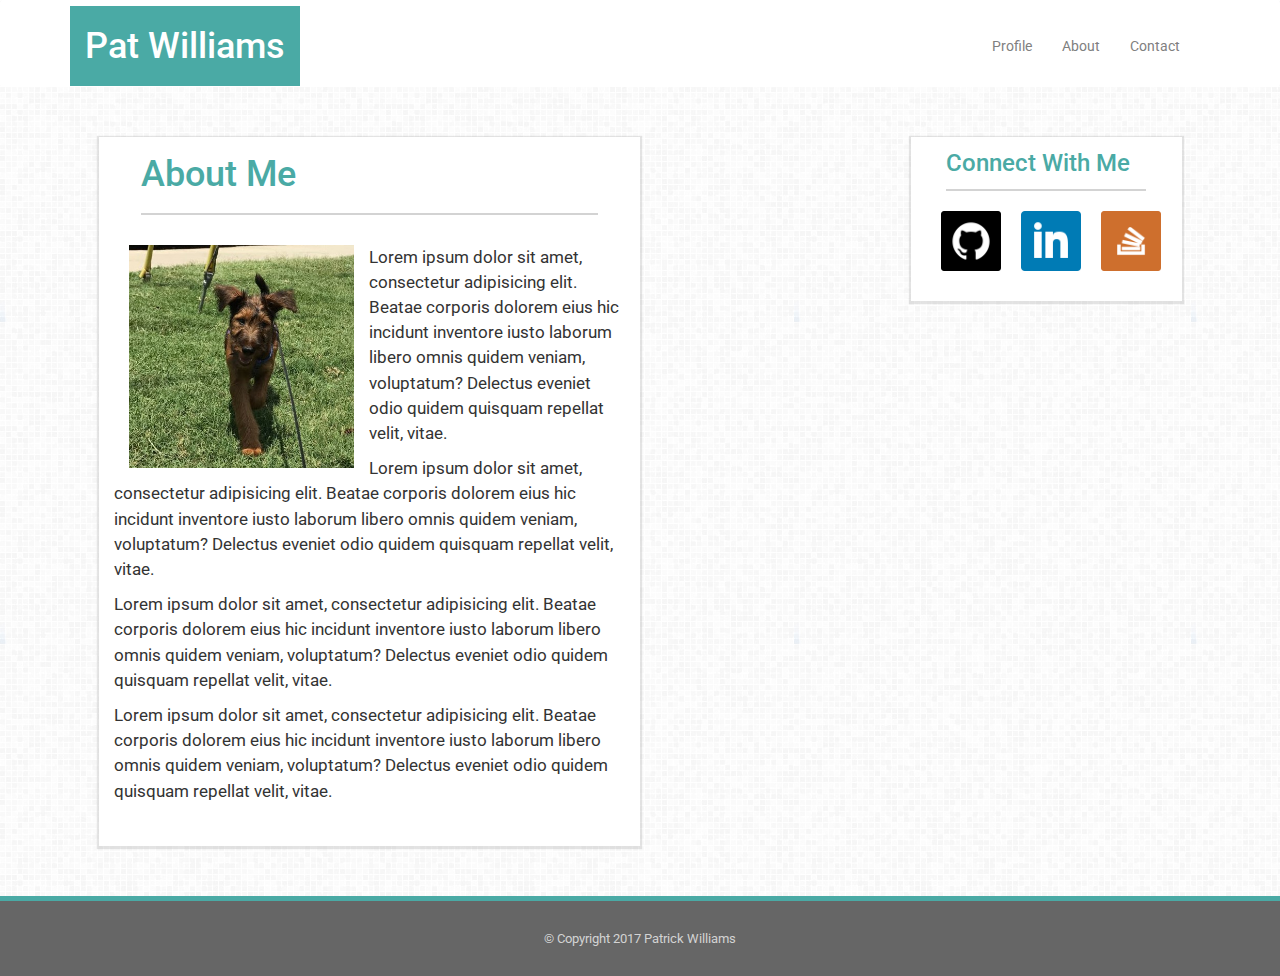
<file: about.html>
<!doctype html>
<html lang="en">
<head>
  <meta charset="UTF-8">
  <meta name="viewport"
        content="width=device-width, user-scalable=no, initial-scale=1.0, maximum-scale=1.0, minimum-scale=1.0">
  <meta http-equiv="X-UA-Compatible" content="ie=edge">
  <title>About</title>
  <link href="https://fonts.googleapis.com/css?family=Roboto:300,400" rel="stylesheet">
  <link rel="stylesheet" href="https://maxcdn.bootstrapcdn.com/bootstrap/3.3.7/css/bootstrap.min.css">
  <link rel="stylesheet" href="assets/css/global.css">
  <link rel="stylesheet" href="assets/css/about.css">
  <script src="https://code.jquery.com/jquery-3.2.1.min.js"
          integrity="sha256-hwg4gsxgFZhOsEEamdOYGBf13FyQuiTwlAQgxVSNgt4=" crossorigin="anonymous"></script>
</head>
<body>
<nav class="navbar">
  <div class="container">
    <div class="container-fluid">
      <!-- Brand and toggle get grouped for better mobile display -->
      <div class="navbar-header">
        <button type="button" class="navbar-toggle collapsed" data-toggle="collapse"
                data-target="#bs-example-navbar-collapse-1" aria-expanded="false">
          <span class="sr-only">Toggle navigation</span>
          <span class="icon-bar"></span>
          <span class="icon-bar"></span>
          <span class="icon-bar"></span>
        </button>
        <a class="navbar-brand" href="#"><h1>Pat Williams</h1></a>
      </div>

      <!-- Collect the nav links, forms, and other content for toggling -->
      <div class="collapse navbar-collapse" id="bs-example-navbar-collapse-1">
        <ul class="nav navbar-nav navbar-right">
          <li><a href="index.html">Profile</a></li>
          <li><a href="about.html">About</a></li>
          <li><a href="contact.html">Contact</a></li>
        </ul>
      </div><!-- /.navbar-collapse -->
    </div><!-- /.container-fluid -->
  </div>
</nav>

<div class="container">
  <div class="row">
    <div class="col-xs-12 col-md-8 col-lg-6 content-left">
      <div class="row">
        <h1 class="col-xs-12 content-left-title">About Me</h1>
      </div>
      <div class="row">
        <div class="col-xs-12 col-sm-6 thumb">
          <img src="assets/images/Hunter.jpeg" alt="Random Pic">
        </div>
          <p>Lorem ipsum dolor sit amet, consectetur adipisicing elit. Beatae corporis dolorem eius hic incidunt inventore iusto laborum libero omnis quidem veniam, voluptatum? Delectus eveniet odio quidem quisquam repellat velit, vitae.</p>
          <p>Lorem ipsum dolor sit amet, consectetur adipisicing elit. Beatae corporis dolorem eius hic incidunt inventore iusto laborum libero omnis quidem veniam, voluptatum? Delectus eveniet odio quidem quisquam repellat velit, vitae.</p>
          <p>Lorem ipsum dolor sit amet, consectetur adipisicing elit. Beatae corporis dolorem eius hic incidunt inventore iusto laborum libero omnis quidem veniam, voluptatum? Delectus eveniet odio quidem quisquam repellat velit, vitae.</p>
          <p>Lorem ipsum dolor sit amet, consectetur adipisicing elit. Beatae corporis dolorem eius hic incidunt inventore iusto laborum libero omnis quidem veniam, voluptatum? Delectus eveniet odio quidem quisquam repellat velit, vitae.</p>
      </div>
    </div>
    <div class="col-xs-1 col-md-1 col-lg-3"></div>
    <div class="col-xs-12 col-md-3 content-right">
      <div class="row">
        <h3 class="content-right-title">Connect With Me</h3>
      </div>
      <div class="row">
        <div class="col-xs-4">
          <div class="image" style="background-image: url('assets/images/git.png');">
            <a href="https://github.com/patwill92/">
              <div class="inner"></div>
            </a>
          </div>
        </div>
        <div class="col-xs-4">
          <div class="image" style="background-image: url('assets/images/linkedin.png');">
            <a href="https://github.com/patwill92/">
              <div class="inner"></div>
            </a>
          </div>
        </div>
        <div class="col-xs-4">
          <div class="image" style="background-image: url('assets/images/stack.png');">
            <a href="https://github.com/patwill92/">
              <div class="inner"></div>
            </a>
          </div>
        </div>

      </div>
    </div>
  </div>
</div>

<footer>
  <div class="footer">
    <p>&copy; Copyright 2017 Patrick Williams</p>
  </div>
</footer>
<script src="https://maxcdn.bootstrapcdn.com/bootstrap/3.3.7/js/bootstrap.min.js"></script>
</body>
</html>
</file>
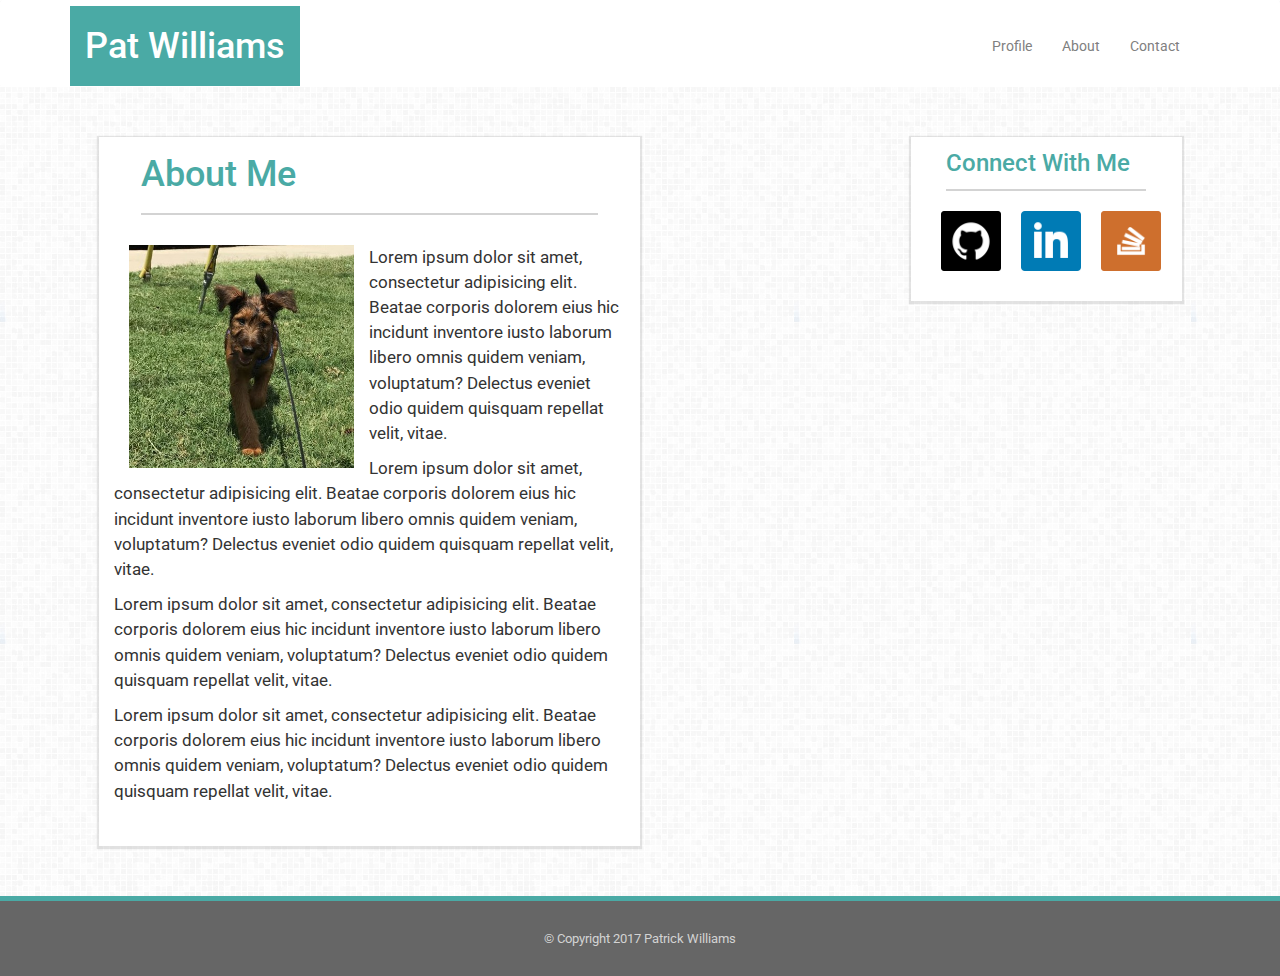
<file: boot-about.html>
<!doctype html>
<html lang="en">
<head>
  <meta charset="UTF-8">
  <meta name="viewport"
        content="width=device-width, user-scalable=no, initial-scale=1.0, maximum-scale=1.0, minimum-scale=1.0">
  <meta http-equiv="X-UA-Compatible" content="ie=edge">
  <title>About</title>
  <link href="https://fonts.googleapis.com/css?family=Roboto:300,400" rel="stylesheet">
  <link rel="stylesheet" href="https://maxcdn.bootstrapcdn.com/bootstrap/3.3.7/css/bootstrap.min.css">
  <link rel="stylesheet" href="assets/css/global.css">
  <link rel="stylesheet" href="assets/css/about.css">
  <script src="https://code.jquery.com/jquery-3.2.1.min.js"
          integrity="sha256-hwg4gsxgFZhOsEEamdOYGBf13FyQuiTwlAQgxVSNgt4=" crossorigin="anonymous"></script>
</head>
<body>
<nav class="navbar">
  <div class="container">
    <div class="container-fluid">
      <!-- Brand and toggle get grouped for better mobile display -->
      <div class="navbar-header">
        <button type="button" class="navbar-toggle collapsed" data-toggle="collapse"
                data-target="#bs-example-navbar-collapse-1" aria-expanded="false">
          <span class="sr-only">Toggle navigation</span>
          <span class="icon-bar"></span>
          <span class="icon-bar"></span>
          <span class="icon-bar"></span>
        </button>
        <a class="navbar-brand" href="#"><h1>Pat Williams</h1></a>
      </div>

      <!-- Collect the nav links, forms, and other content for toggling -->
      <div class="collapse navbar-collapse" id="bs-example-navbar-collapse-1">
        <ul class="nav navbar-nav navbar-right">
          <li><a href="boot-index.html">Profile</a></li>
          <li><a href="boot-about.html">About</a></li>
          <li><a href="boot-contact.html">Contact</a></li>
        </ul>
      </div><!-- /.navbar-collapse -->
    </div><!-- /.container-fluid -->
  </div>
</nav>

<div class="container">
  <div class="row">
    <div class="col-xs-12 col-md-8 col-lg-6 content-left">
      <div class="row">
        <h1 class="col-xs-12 content-left-title">About Me</h1>
      </div>
      <div class="row">
        <div class="col-xs-12 col-sm-6 thumb">
          <img src="assets/images/Hunter.jpeg" alt="Random Pic">
        </div>
          <p>Lorem ipsum dolor sit amet, consectetur adipisicing elit. Beatae corporis dolorem eius hic incidunt inventore iusto laborum libero omnis quidem veniam, voluptatum? Delectus eveniet odio quidem quisquam repellat velit, vitae.</p>
          <p>Lorem ipsum dolor sit amet, consectetur adipisicing elit. Beatae corporis dolorem eius hic incidunt inventore iusto laborum libero omnis quidem veniam, voluptatum? Delectus eveniet odio quidem quisquam repellat velit, vitae.</p>
          <p>Lorem ipsum dolor sit amet, consectetur adipisicing elit. Beatae corporis dolorem eius hic incidunt inventore iusto laborum libero omnis quidem veniam, voluptatum? Delectus eveniet odio quidem quisquam repellat velit, vitae.</p>
          <p>Lorem ipsum dolor sit amet, consectetur adipisicing elit. Beatae corporis dolorem eius hic incidunt inventore iusto laborum libero omnis quidem veniam, voluptatum? Delectus eveniet odio quidem quisquam repellat velit, vitae.</p>
      </div>
    </div>
    <div class="col-xs-1 col-md-1 col-lg-3"></div>
    <div class="col-xs-12 col-md-3 content-right">
      <div class="row">
        <h3 class="content-right-title">Connect With Me</h3>
      </div>
      <div class="row">
        <div class="col-xs-4">
          <div class="image" style="background-image: url('assets/images/git.png');">
            <a href="https://github.com/patwill92/">
              <div class="inner"></div>
            </a>
          </div>
        </div>
        <div class="col-xs-4">
          <div class="image" style="background-image: url('assets/images/linkedin.png');">
            <a href="https://github.com/patwill92/">
              <div class="inner"></div>
            </a>
          </div>
        </div>
        <div class="col-xs-4">
          <div class="image" style="background-image: url('assets/images/stack.png');">
            <a href="https://github.com/patwill92/">
              <div class="inner"></div>
            </a>
          </div>
        </div>

      </div>
    </div>
  </div>
</div>

<footer>
  <div class="footer">
    <p>&copy; Copyright 2017 Patrick Williams</p>
  </div>
</footer>
<script src="https://maxcdn.bootstrapcdn.com/bootstrap/3.3.7/js/bootstrap.min.js"></script>
</body>
</html>
</file>
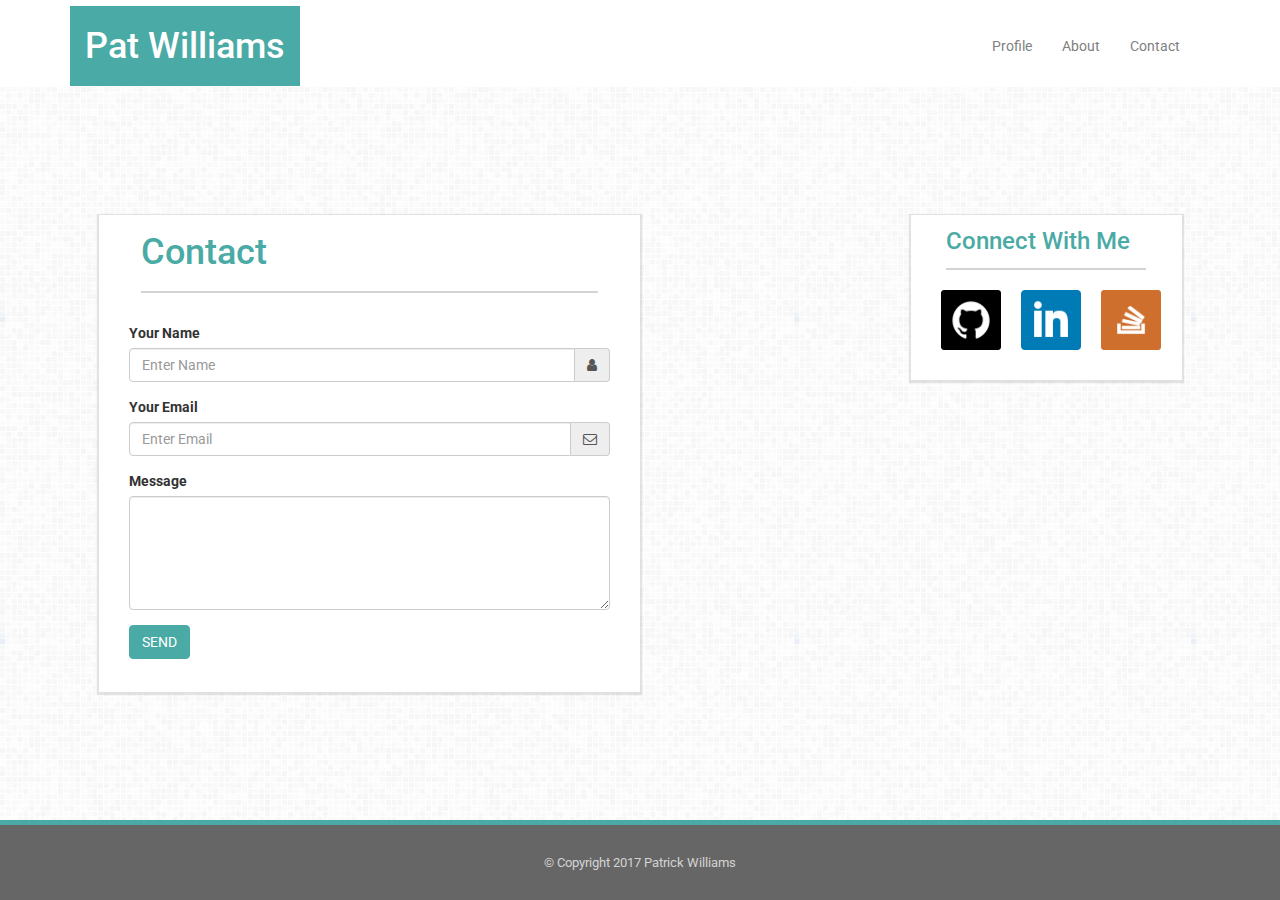
<file: boot-contact.html>
<!doctype html>
<html lang="en">
<head>
  <meta charset="UTF-8">
  <meta name="viewport"
        content="width=device-width, user-scalable=no, initial-scale=1.0, maximum-scale=1.0, minimum-scale=1.0">
  <meta http-equiv="X-UA-Compatible" content="ie=edge">
  <title>Contact</title>
  <link href="https://fonts.googleapis.com/css?family=Roboto:300,400" rel="stylesheet">
  <link rel="stylesheet" href="https://maxcdn.bootstrapcdn.com/bootstrap/3.3.7/css/bootstrap.min.css">
  <link rel="stylesheet" href="assets/css/global.css">
  <link rel="stylesheet" href="assets/css/contact.css">
  <link rel="stylesheet" href="https://maxcdn.bootstrapcdn.com/font-awesome/4.7.0/css/font-awesome.min.css">
  <script src="https://code.jquery.com/jquery-3.2.1.min.js"
          integrity="sha256-hwg4gsxgFZhOsEEamdOYGBf13FyQuiTwlAQgxVSNgt4=" crossorigin="anonymous"></script>
</head>
<body>
<nav class="navbar">
  <div class="container">
    <div class="container-fluid">
      <!-- Brand and toggle get grouped for better mobile display -->
      <div class="navbar-header">
        <button type="button" class="navbar-toggle collapsed" data-toggle="collapse"
                data-target="#bs-example-navbar-collapse-1" aria-expanded="false">
          <span class="sr-only">Toggle navigation</span>
          <span class="icon-bar"></span>
          <span class="icon-bar"></span>
          <span class="icon-bar"></span>
        </button>
        <a class="navbar-brand" href="#"><h1>Pat Williams</h1></a>
      </div>

      <!-- Collect the nav links, forms, and other content for toggling -->
      <div class="collapse navbar-collapse" id="bs-example-navbar-collapse-1">
        <ul class="nav navbar-nav navbar-right">
          <li><a href="boot-index.html">Profile</a></li>
          <li><a href="boot-about.html">About</a></li>
          <li><a href="boot-contact.html">Contact</a></li>
        </ul>
      </div><!-- /.navbar-collapse -->
    </div><!-- /.container-fluid -->
  </div>
</nav>

<div class="container">
  <div class="row">
    <div class="col-xs-12 col-md-8 col-lg-6 content-left">
      <div class="row">
        <h1 class="col-xs-12 content-left-title">Contact</h1>
      </div>
      <div class="row">
        <form role="form" action="" method="post" >
          <div class="col-xs-12">
            <div class="form-group">
              <label for="InputName">Your Name</label>
              <div class="input-group">
                <input type="text" class="form-control" name="InputName" id="InputName" placeholder="Enter Name" required>
                <span class="input-group-addon"><i class="fa fa-user"></i></span></div>
            </div>
            <div class="form-group">
              <label for="InputEmail">Your Email</label>
              <div class="input-group">
                <input type="email" class="form-control" id="InputEmail" name="InputEmail" placeholder="Enter Email" required  >
                <span class="input-group-addon"><i class="fa fa-envelope-o"></i></span></div>
            </div>
            <div class="form-group">
              <label for="InputMessage">Message</label>
              <div class="input-group msg">
                <textarea name="InputMessage" id="InputMessage" class="form-control" rows="5" required></textarea>
              </div>
            </div>
            <input type="submit" name="submit" id="submit" value="SEND" class="btn btn-info">
          </div>
        </form>
      </div>
    </div>
    <div class="col-xs-1 col-md-1 col-lg-3"></div>
    <div class="col-xs-12 col-md-3 content-right">
      <div class="row">
        <h3 class="content-right-title">Connect With Me</h3>
      </div>
      <div class="row">
        <div class="col-xs-4">
          <div class="image" style="background-image: url('assets/images/git.png');">
            <a href="https://github.com/patwill92/">
              <div class="inner"></div>
            </a>
          </div>
        </div>
        <div class="col-xs-4">
          <div class="image" style="background-image: url('assets/images/linkedin.png');">
            <a href="https://github.com/patwill92/">
              <div class="inner"></div>
            </a>
          </div>
        </div>
        <div class="col-xs-4">
          <div class="image" style="background-image: url('assets/images/stack.png');">
            <a href="https://github.com/patwill92/">
              <div class="inner"></div>
            </a>
          </div>
        </div>

      </div>
    </div>
  </div>
</div>

<footer>
  <div class="footer">
    <p>&copy; Copyright 2017 Patrick Williams</p>
  </div>
</footer>

<script src="https://maxcdn.bootstrapcdn.com/bootstrap/3.3.7/js/bootstrap.min.js"></script>
</body>
</html>
</file>
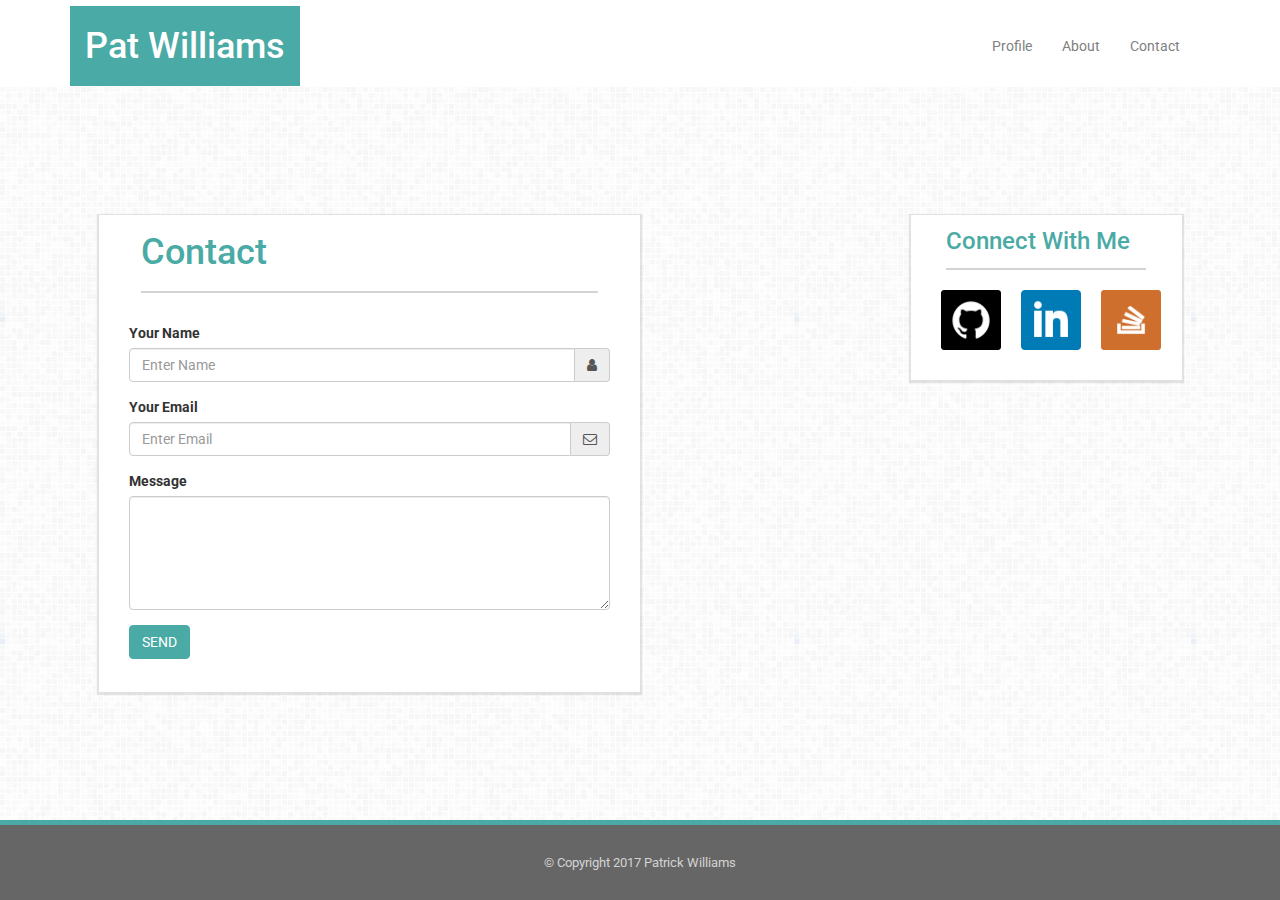
<file: contact.html>
<!doctype html>
<html lang="en">
<head>
  <meta charset="UTF-8">
  <meta name="viewport"
        content="width=device-width, user-scalable=no, initial-scale=1.0, maximum-scale=1.0, minimum-scale=1.0">
  <meta http-equiv="X-UA-Compatible" content="ie=edge">
  <title>Contact</title>
  <link href="https://fonts.googleapis.com/css?family=Roboto:300,400" rel="stylesheet">
  <link rel="stylesheet" href="https://maxcdn.bootstrapcdn.com/bootstrap/3.3.7/css/bootstrap.min.css">
  <link rel="stylesheet" href="assets/css/global.css">
  <link rel="stylesheet" href="assets/css/contact.css">
  <link rel="stylesheet" href="https://maxcdn.bootstrapcdn.com/font-awesome/4.7.0/css/font-awesome.min.css">
  <script src="https://code.jquery.com/jquery-3.2.1.min.js"
          integrity="sha256-hwg4gsxgFZhOsEEamdOYGBf13FyQuiTwlAQgxVSNgt4=" crossorigin="anonymous"></script>
</head>
<body>
<nav class="navbar">
  <div class="container">
    <div class="container-fluid">
      <!-- Brand and toggle get grouped for better mobile display -->
      <div class="navbar-header">
        <button type="button" class="navbar-toggle collapsed" data-toggle="collapse"
                data-target="#bs-example-navbar-collapse-1" aria-expanded="false">
          <span class="sr-only">Toggle navigation</span>
          <span class="icon-bar"></span>
          <span class="icon-bar"></span>
          <span class="icon-bar"></span>
        </button>
        <a class="navbar-brand" href="#"><h1>Pat Williams</h1></a>
      </div>

      <!-- Collect the nav links, forms, and other content for toggling -->
      <div class="collapse navbar-collapse" id="bs-example-navbar-collapse-1">
        <ul class="nav navbar-nav navbar-right">
          <li><a href="index.html">Profile</a></li>
          <li><a href="about.html">About</a></li>
          <li><a href="contact.html">Contact</a></li>
        </ul>
      </div><!-- /.navbar-collapse -->
    </div><!-- /.container-fluid -->
  </div>
</nav>

<div class="container">
  <div class="row">
    <div class="col-xs-12 col-md-8 col-lg-6 content-left">
      <div class="row">
        <h1 class="col-xs-12 content-left-title">Contact</h1>
      </div>
      <div class="row">
        <form role="form" action="" method="post" >
          <div class="col-xs-12">
            <div class="form-group">
              <label for="InputName">Your Name</label>
              <div class="input-group">
                <input type="text" class="form-control" name="InputName" id="InputName" placeholder="Enter Name" required>
                <span class="input-group-addon"><i class="fa fa-user"></i></span></div>
            </div>
            <div class="form-group">
              <label for="InputEmail">Your Email</label>
              <div class="input-group">
                <input type="email" class="form-control" id="InputEmail" name="InputEmail" placeholder="Enter Email" required  >
                <span class="input-group-addon"><i class="fa fa-envelope-o"></i></span></div>
            </div>
            <div class="form-group">
              <label for="InputMessage">Message</label>
              <div class="input-group msg">
                <textarea name="InputMessage" id="InputMessage" class="form-control" rows="5" required></textarea>
              </div>
            </div>
            <input type="submit" name="submit" id="submit" value="SEND" class="btn btn-info">
          </div>
        </form>
      </div>
    </div>
    <div class="col-xs-1 col-md-1 col-lg-3"></div>
    <div class="col-xs-12 col-md-3 content-right">
      <div class="row">
        <h3 class="content-right-title">Connect With Me</h3>
      </div>
      <div class="row">
        <div class="col-xs-4">
          <div class="image" style="background-image: url('assets/images/git.png');">
            <a href="https://github.com/patwill92/">
              <div class="inner"></div>
            </a>
          </div>
        </div>
        <div class="col-xs-4">
          <div class="image" style="background-image: url('assets/images/linkedin.png');">
            <a href="https://github.com/patwill92/">
              <div class="inner"></div>
            </a>
          </div>
        </div>
        <div class="col-xs-4">
          <div class="image" style="background-image: url('assets/images/stack.png');">
            <a href="https://github.com/patwill92/">
              <div class="inner"></div>
            </a>
          </div>
        </div>

      </div>
    </div>
  </div>
</div>

<footer>
  <div class="footer">
    <p>&copy; Copyright 2017 Patrick Williams</p>
  </div>
</footer>

<script src="https://maxcdn.bootstrapcdn.com/bootstrap/3.3.7/js/bootstrap.min.js"></script>
</body>
</html>
</file>
<file: assets/css/global.css>
body {
  font-family: "Roboto", sans-serif;
  background-image: url("../images/grey.png");
  min-height: 100%;
  display: flex;
  justify-content: space-between;
  flex-direction: column;
}

html{
  min-height: 100%;
}

.navbar li a{
  border-top: 5px solid white;
  color: gray;
  line-height: 50px;
}

.nav a:link,.nav a:visited,.nav a:active, .nav a:hover {
  background: white !important;
  border-color: white !important;
}

.navbar li a:hover{
  color: #4AAAA5;
}

.navbar{
  background: white;
  margin-bottom: 50px;
}

.navbar-brand, .navbar-brand:hover{
  border-top: 5px solid white;
  box-sizing: content-box;
  background: #4AAAA5;
}

.navbar-brand h1{
  color: white;
  margin: 0;
  line-height: 50px;
}

.navbar-header button{
  margin-top: 20px;
  margin-bottom: 0;
}

.navbar-header button span{
  background: #4AAAA5;
}

.content-right{
  -webkit-box-shadow: 0px 1px 1px 2px rgba(169,169,169,0.3);
  -moz-box-shadow: 0px 1px 1px 2px rgba(169,169,169,0.3);
  box-shadow: 0px 1px 1px 2px rgba(169,169,169,0.3);
}

.content-left {
  -webkit-box-shadow: 0px 1px 1px 2px rgba(169,169,169,0.3);
  -moz-box-shadow: 0px 1px 1px 2px rgba(169,169,169,0.3);
  box-shadow: 0px 1px 1px 2px rgba(169,169,169,0.3);
}


.content-right-title {
  margin: 0;
  margin-bottom: 20px;
  padding: 13px 0;
  border-bottom: 2px solid lightgray;
  color: #4AAAA5;
}

.content-left-title {
  margin: 0;
  margin-bottom: 30px;
  padding: 18px 0;
  border-bottom: 2px solid lightgray;
  color: #4AAAA5;
}

.content-left {
  background: white;
  padding: 0 30px;
  margin-bottom: 50px;
}

.content-right {
  background: white;
  padding: 0 30px;
  padding-bottom: 30px;
  margin-bottom: 50px;
}

.content-right .inner, .content-right a{
  height: inherit;
}

.content-right .inner:hover{
  background: rgba(255,255,255,0.3)
}


.image{
  height: 60px;
  width: 60px;
  background-repeat: no-repeat;
  background-size: cover;
  margin: 0 auto;
}

.footer{
  color: lightgray;
  background: #666666;
  height: 80px;
  border-top: 5px solid #4AAAA5;

}

.footer p{
  line-height: 75px;
  text-align: center;
  margin: 0;
  font-size: 1.3rem;
}
</file>
<file: assets/css/about.css>
img{
  width: 100% !important;
  margin-bottom: 4%;

}

.img-title{
  display: block;
  text-align: center;
  color: white;
  border: none;
  margin: 0;
  padding: 10px 0;
  background: #4AAAA5;
  position: relative;
  bottom: 60px;
}

.img-title h3{
  margin: 0;
}

.content-left p{
  line-height: 1.5em;
  font-size: 1.2em;
}
.content-left{
  padding-bottom: 3%;

}
.row:nth-of-type(1){
  width: 95%;
  margin: 0 auto;
}
</file>
<file: assets/css/contact.css>
body {
  font-family: "Roboto", sans-serif;
  background-image: url("../images/grey.png");
  min-height: 100vh;
  display: flex;
  justify-content: space-between;
  flex-direction: column;
}

html{
  min-height: 100vh;
}

img{
  width: 100% !important;
  margin-bottom: 4%;

}

.img-title{
  display: block;
  text-align: center;
  color: white;
  border: none;
  margin: 0;
  padding: 10px 0;
  background: #4AAAA5;
  position: relative;
  bottom: 60px;
}

.img-title h3{
  margin: 0;
}

.content-left p{
  line-height: 1.5em;
  font-size: 1.2em;
}
.content-left{
  padding-bottom: 3%;

}
.row:nth-of-type(1){
  width: 95%;
  margin: 0 auto;
}

.btn, .btn:hover{
  border-color:  #4AAAA5;;
  background: #4AAAA5;
}

textarea, .form-group:nth-of-type(3),.msg  {
  border-radius: 4px !important;
  width: 100%;
}
</file>
